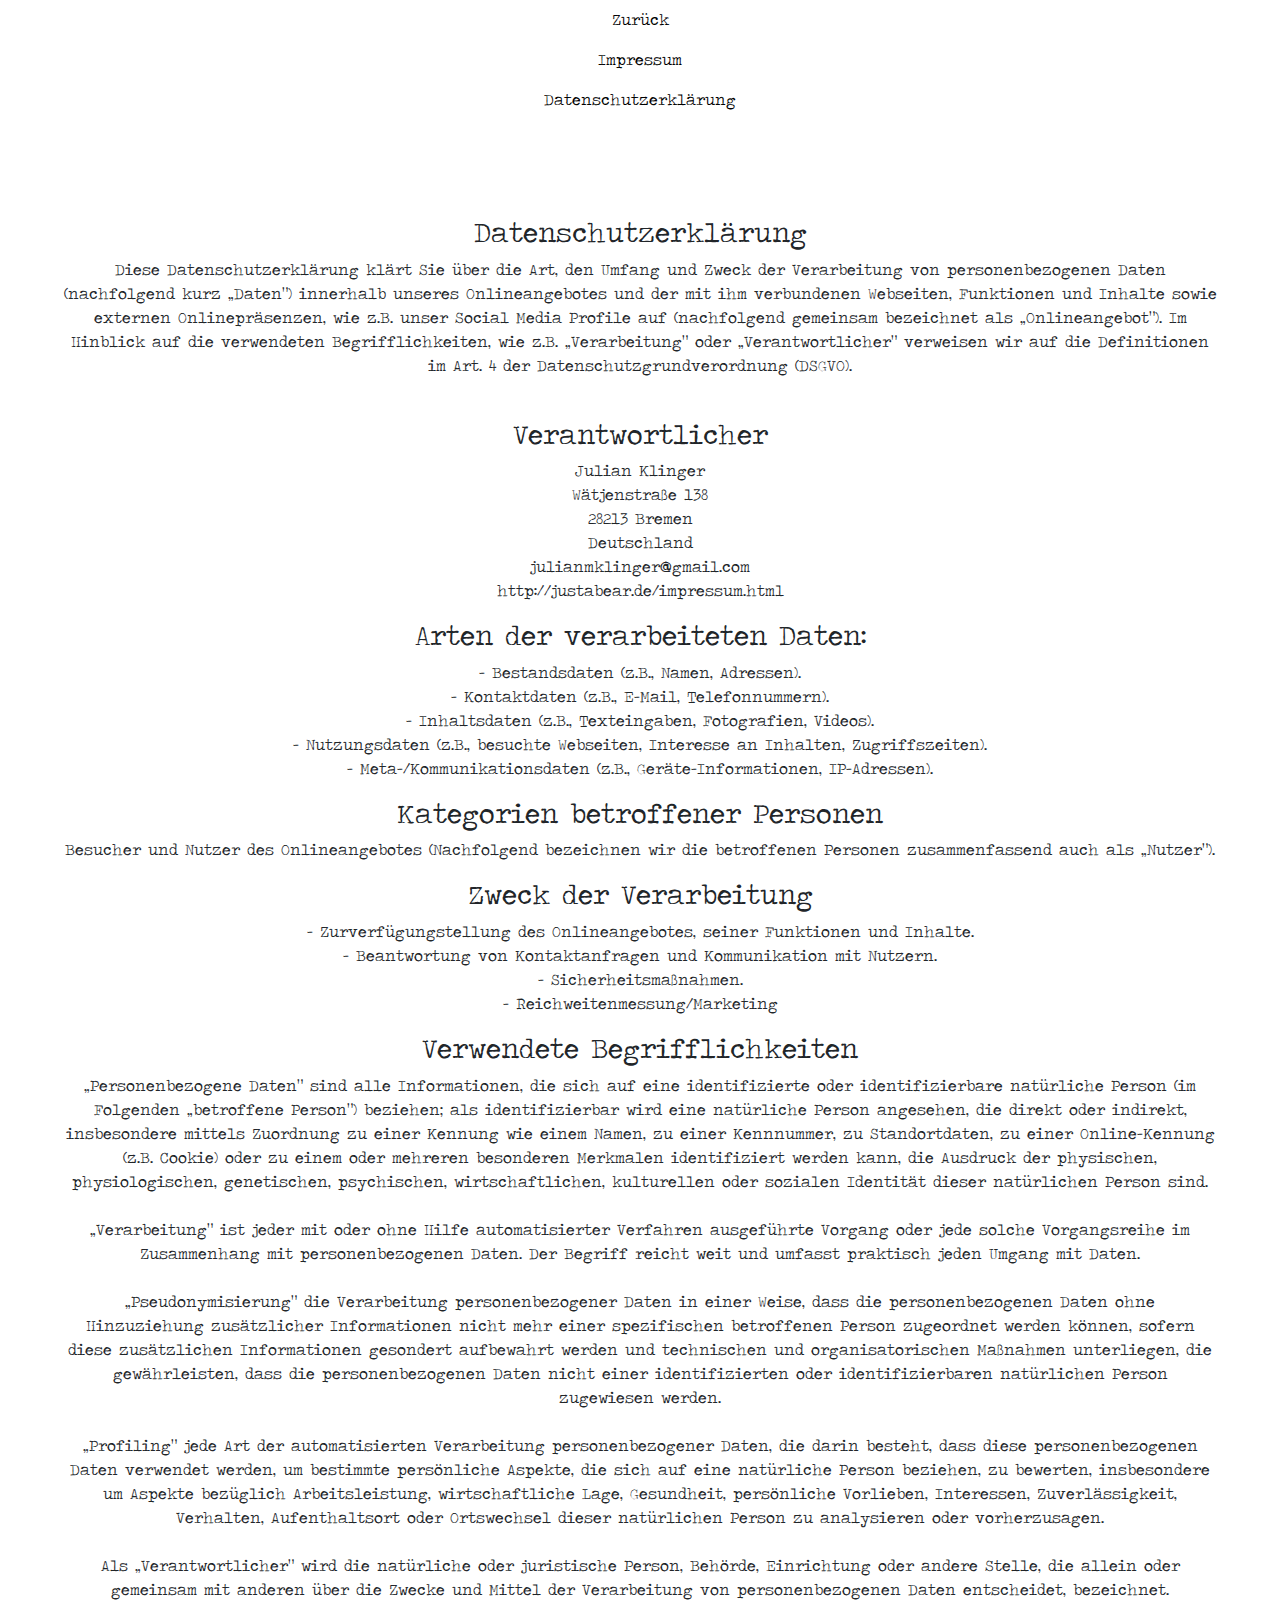
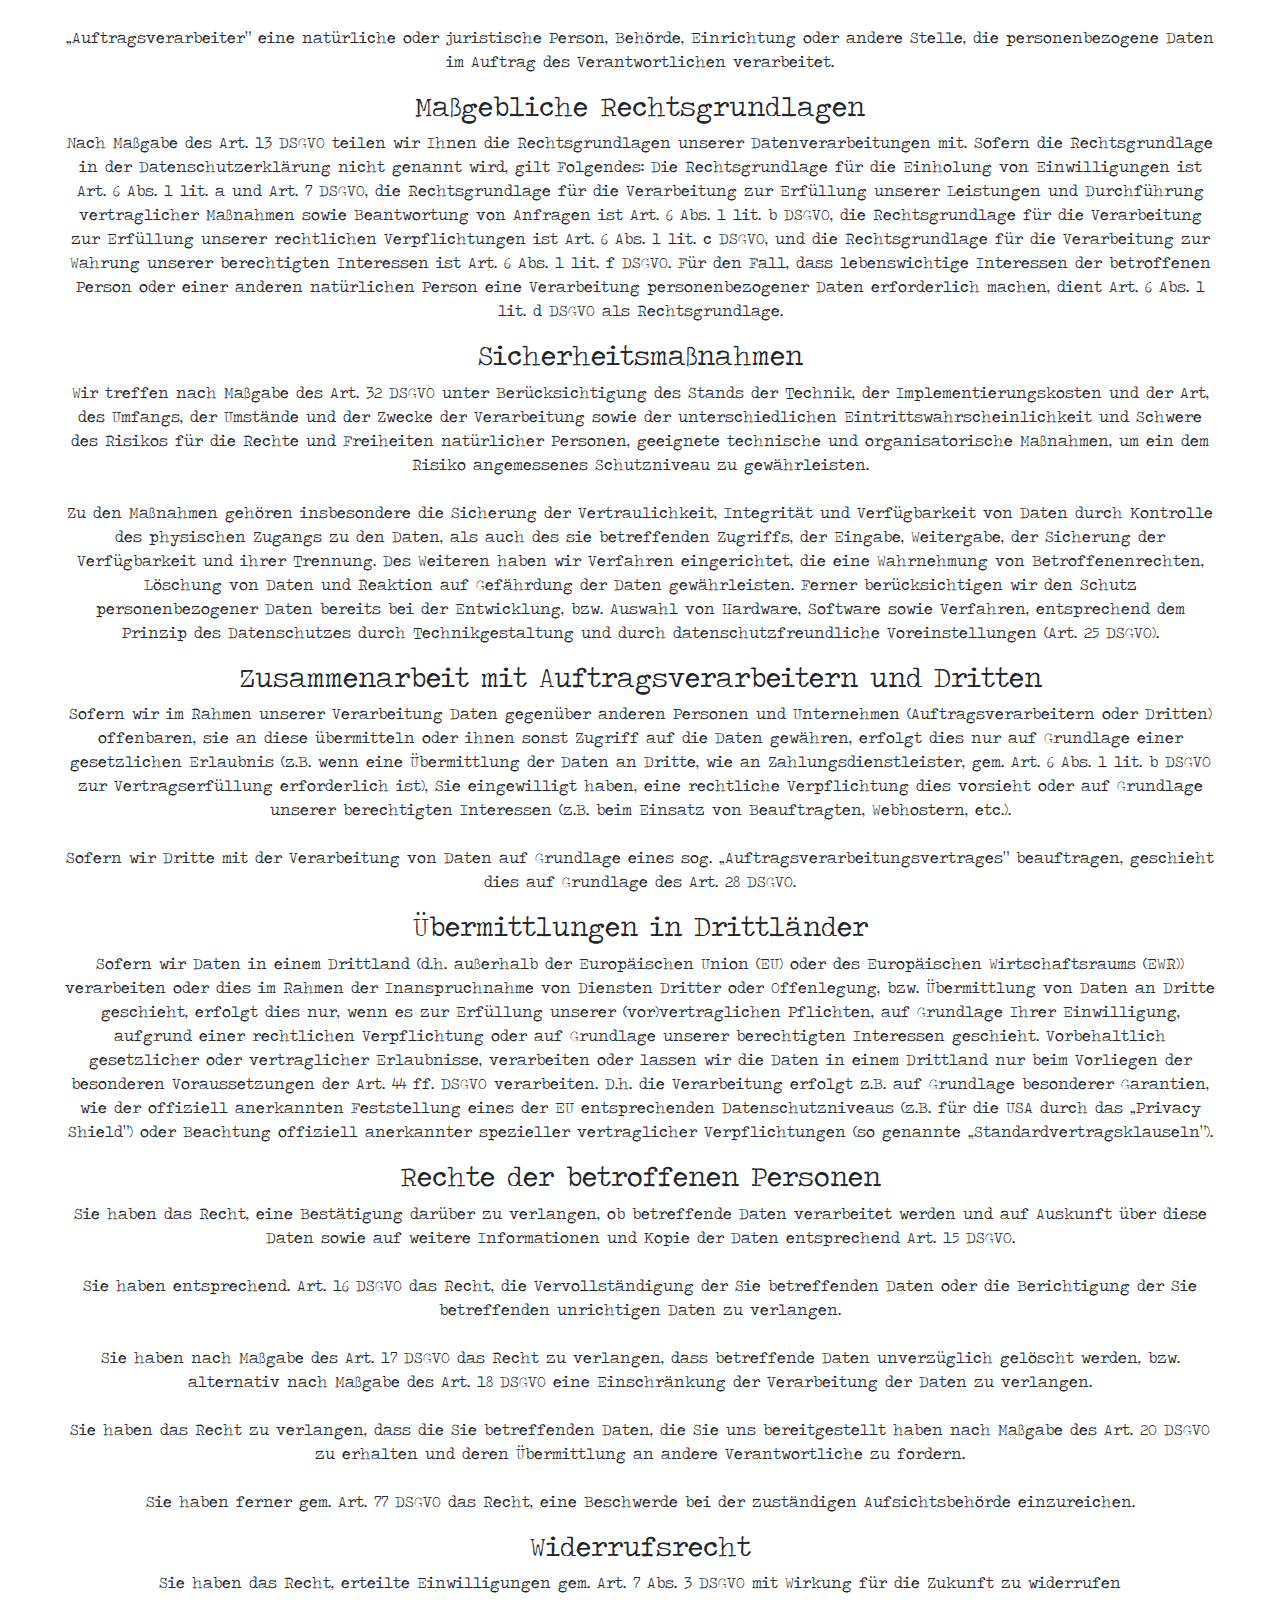
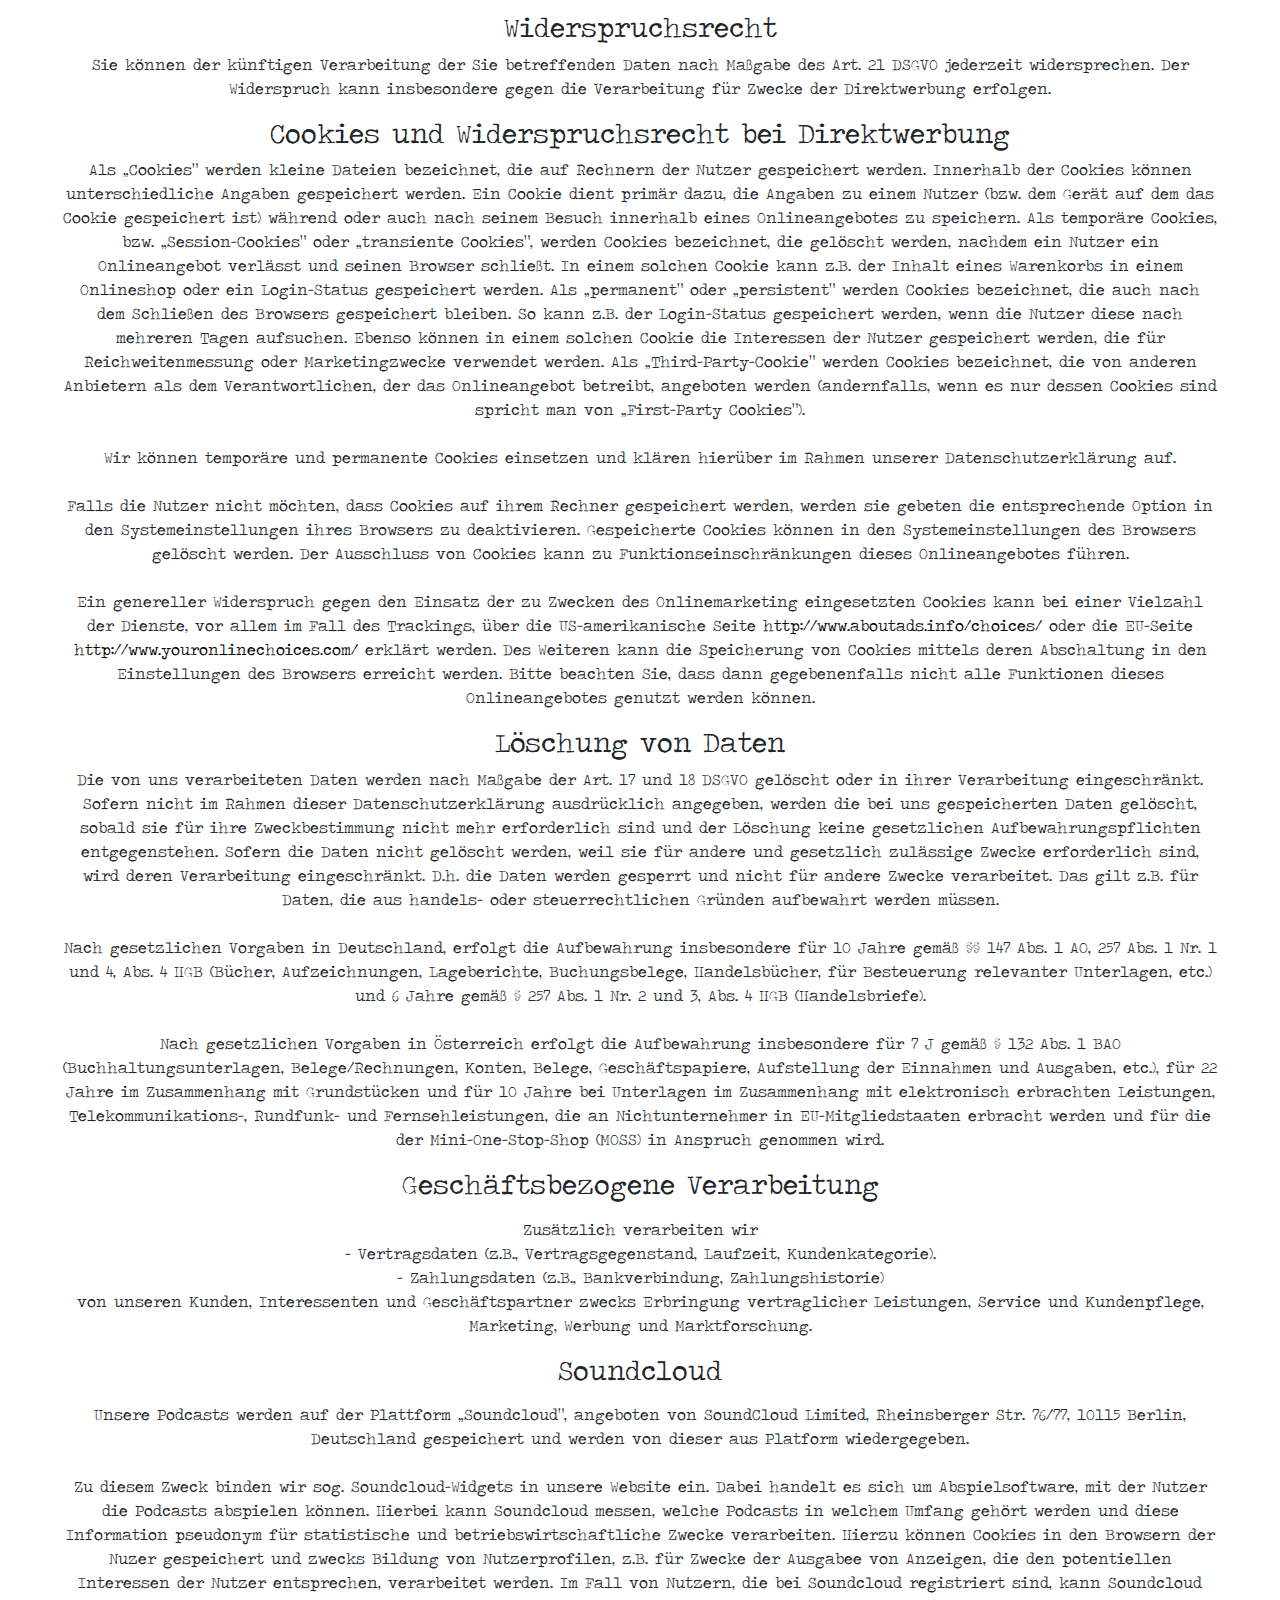
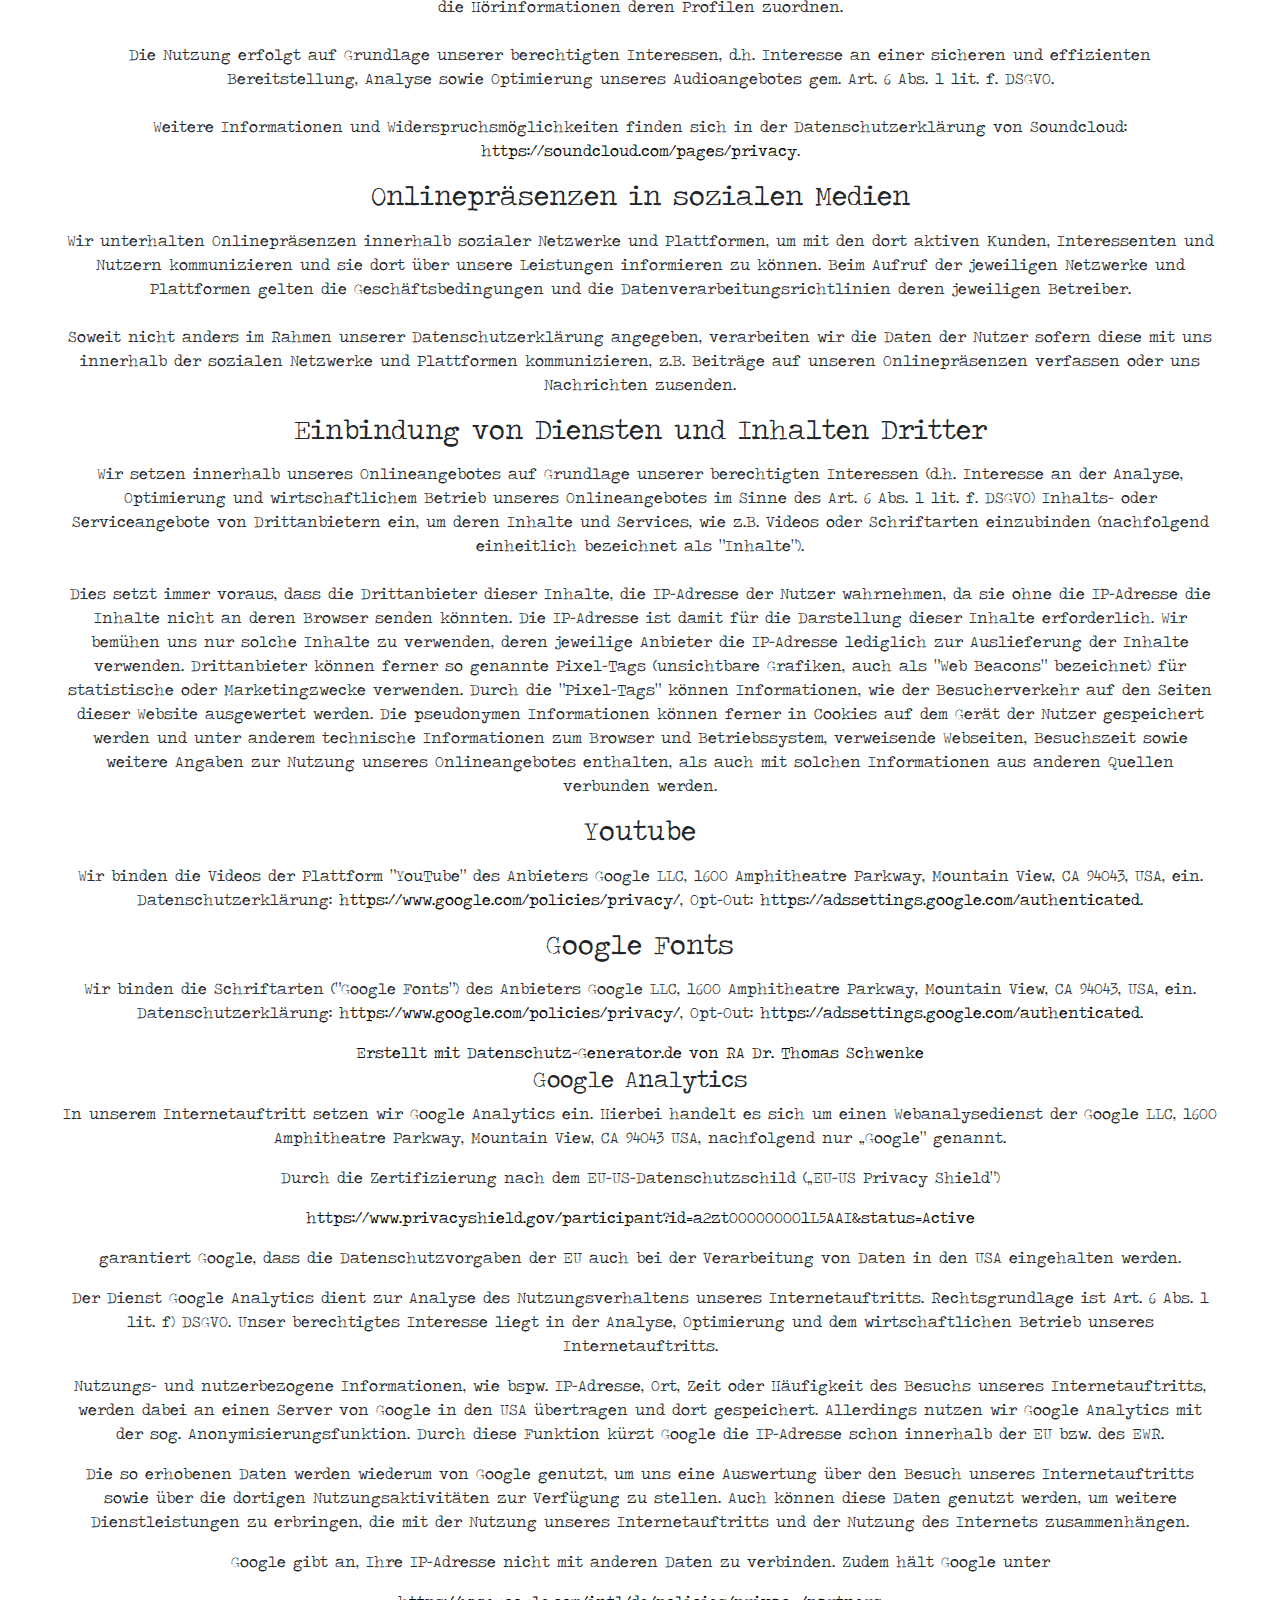
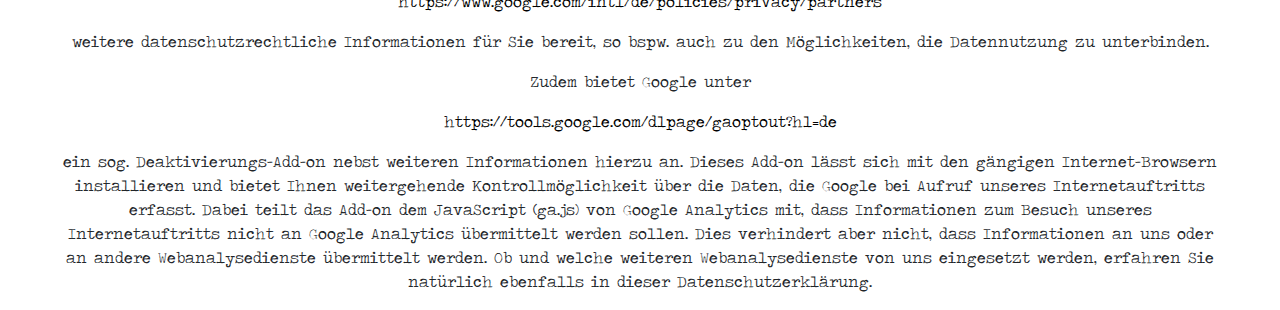
<file: datenschutz.html>
<!DOCTYPE html>
<html>
  <head>
    <!-- Global site tag (gtag.js) - Google Analytics -->
    <script async src="https://www.googletagmanager.com/gtag/js?id=UA-125742103-1"></script>
    <script>
      window.dataLayer = window.dataLayer || [];
      function gtag(){dataLayer.push(arguments);}
      gtag('js', new Date());

      gtag('config', 'UA-125742103-1'), { 'anonymize_ip': true } ;
    </script>
    <meta charset="utf-8">
    <meta http-equiv="x-ua-compatible" content="ie=edge">
    <meta name="description" content="">
    <meta name="viewport" content="width=device-width, initial-scale=1, shrink-to-fit=no">
    <link rel="stylesheet" href="https://maxcdn.bootstrapcdn.com/bootstrap/4.0.0/css/bootstrap.min.css" integrity="sha384-Gn5384xqQ1aoWXA+058RXPxPg6fy4IWvTNh0E263XmFcJlSAwiGgFAW/dAiS6JXm" crossorigin="anonymous">
    <link rel="stylesheet" href="https://cdnjs.cloudflare.com/ajax/libs/font-awesome/4.7.0/css/font-awesome.min.css">
    <link rel="stylesheet" href="assets/stylesheets/font.css">
    <link rel="stylesheet" href="assets/stylesheets/debug.css">
    <link rel="stylesheet" href="assets/stylesheets/style.css">
     <!-- Ensure load priority to last -->
    <link rel="stylesheet" href="assets/stylesheets/responsive.css">
    <title>Just a Bear - Band</title>
  </head>
  <body class="debug-off text-center">


      <div>
        <ul class="navbar-nav">
          <li class="nav-item">
            <a class="nav-link" href="index.html">Zurück</a>
          </li>
          <li class="nav-item">
            <a class="nav-link active" href="impressum.html">Impressum</a>
          </li>
          <li class="nav-item">
            <a class="nav-link" href="datenschutz.html">Datenschutzerklärung</a>
          </li>
        </ul>
      </div> 
    <main class="container-fluid">
      <section class="pt-5 px-md-5">
        <h3 class="mt-5">Datenschutzerklärung</h3>
        <h3 id="dsg-general-intro"></h3>
        <p>Diese Datenschutzerklärung klärt Sie über die Art, den Umfang und Zweck der Verarbeitung von personenbezogenen Daten (nachfolgend kurz „Daten“) innerhalb unseres Onlineangebotes und der mit ihm verbundenen Webseiten, Funktionen und Inhalte sowie externen Onlinepräsenzen, wie z.B. unser Social Media Profile auf (nachfolgend gemeinsam bezeichnet als „Onlineangebot“). Im Hinblick auf die verwendeten Begrifflichkeiten, wie z.B. „Verarbeitung“ oder „Verantwortlicher“ verweisen wir auf die Definitionen im Art. 4 der Datenschutzgrundverordnung (DSGVO).<br>
        <br>
        </p>
        <h3 id="dsg-general-controller">Verantwortlicher</h3><p><span class="tsmcontroller">Julian Klinger<br>
        Wätjenstraße 138<br>
        28213 Bremen<br>
        Deutschland<br>
        julianmklinger@gmail.com<br>
        http://justabear.de/impressum.html</span></p><h3 id="dsg-general-datatype">Arten der verarbeiteten Daten:</h3><p>-  Bestandsdaten (z.B., Namen, Adressen).<br>
        - Kontaktdaten (z.B., E-Mail, Telefonnummern).<br>
        - Inhaltsdaten (z.B., Texteingaben, Fotografien, Videos).<br>
        - Nutzungsdaten (z.B., besuchte Webseiten, Interesse an Inhalten, Zugriffszeiten).<br>
        - Meta-/Kommunikationsdaten (z.B., Geräte-Informationen, IP-Adressen).<br>
        </p><h3 id="dsg-general-datasubjects">Kategorien betroffener Personen</h3><p>Besucher und Nutzer des Onlineangebotes (Nachfolgend bezeichnen wir die betroffenen Personen zusammenfassend auch als „Nutzer“).<br>
        </p><h3 id="dsg-general-purpose">Zweck der Verarbeitung</h3><p>-  Zurverfügungstellung des Onlineangebotes, seiner Funktionen und  Inhalte.<br>
        - Beantwortung von Kontaktanfragen und Kommunikation mit Nutzern.<br>
        - Sicherheitsmaßnahmen.<br>
        - Reichweitenmessung/Marketing<br>
        <span class="tsmcom"></span></p><h3 id="dsg-general-terms">Verwendete Begrifflichkeiten </h3><p>„Personenbezogene Daten“ sind alle Informationen, die sich auf eine identifizierte oder identifizierbare natürliche Person (im Folgenden „betroffene Person“) beziehen; als identifizierbar wird eine natürliche Person angesehen, die direkt oder indirekt, insbesondere mittels Zuordnung zu einer Kennung wie einem Namen, zu einer Kennnummer, zu Standortdaten, zu einer Online-Kennung (z.B. Cookie) oder zu einem oder mehreren besonderen Merkmalen identifiziert werden kann, die Ausdruck der physischen, physiologischen, genetischen, psychischen, wirtschaftlichen, kulturellen oder sozialen Identität dieser natürlichen Person sind.<br>
        <br>
        „Verarbeitung“ ist jeder mit oder ohne Hilfe automatisierter Verfahren ausgeführte Vorgang oder jede solche Vorgangsreihe im Zusammenhang mit personenbezogenen Daten. Der Begriff reicht weit und umfasst praktisch jeden Umgang mit Daten.<br>
        <br>
        „Pseudonymisierung“ die Verarbeitung personenbezogener Daten in einer Weise, dass die personenbezogenen Daten ohne Hinzuziehung zusätzlicher Informationen nicht mehr einer spezifischen betroffenen Person zugeordnet werden können, sofern diese zusätzlichen Informationen gesondert aufbewahrt werden und technischen und organisatorischen Maßnahmen unterliegen, die gewährleisten, dass die personenbezogenen Daten nicht einer identifizierten oder identifizierbaren natürlichen Person zugewiesen werden.<br>
        <br>
        „Profiling“ jede Art der automatisierten Verarbeitung personenbezogener Daten, die darin besteht, dass diese personenbezogenen Daten verwendet werden, um bestimmte persönliche Aspekte, die sich auf eine natürliche Person beziehen, zu bewerten, insbesondere um Aspekte bezüglich Arbeitsleistung, wirtschaftliche Lage, Gesundheit, persönliche Vorlieben, Interessen, Zuverlässigkeit, Verhalten, Aufenthaltsort oder Ortswechsel dieser natürlichen Person zu analysieren oder vorherzusagen.<br>
        <br>
        Als „Verantwortlicher“ wird die natürliche oder juristische Person, Behörde, Einrichtung oder andere Stelle, die allein oder gemeinsam mit anderen über die Zwecke und Mittel der Verarbeitung von personenbezogenen Daten entscheidet, bezeichnet.<br>
        <br>
        „Auftragsverarbeiter“ eine natürliche oder juristische Person, Behörde, Einrichtung oder andere Stelle, die personenbezogene Daten im Auftrag des Verantwortlichen verarbeitet.<br>
        </p><h3 id="dsg-general-legalbasis">Maßgebliche Rechtsgrundlagen</h3><p>Nach Maßgabe des Art. 13 DSGVO teilen wir Ihnen die Rechtsgrundlagen unserer Datenverarbeitungen mit. Sofern die Rechtsgrundlage in der Datenschutzerklärung nicht genannt wird, gilt Folgendes: Die Rechtsgrundlage für die Einholung von Einwilligungen ist Art. 6 Abs. 1 lit. a und Art. 7 DSGVO, die Rechtsgrundlage für die Verarbeitung zur Erfüllung unserer Leistungen und Durchführung vertraglicher Maßnahmen sowie Beantwortung von Anfragen ist Art. 6 Abs. 1 lit. b DSGVO, die Rechtsgrundlage für die Verarbeitung zur Erfüllung unserer rechtlichen Verpflichtungen ist Art. 6 Abs. 1 lit. c DSGVO, und die Rechtsgrundlage für die Verarbeitung zur Wahrung unserer berechtigten Interessen ist Art. 6 Abs. 1 lit. f DSGVO. Für den Fall, dass lebenswichtige Interessen der betroffenen Person oder einer anderen natürlichen Person eine Verarbeitung personenbezogener Daten erforderlich machen, dient Art. 6 Abs. 1 lit. d DSGVO als Rechtsgrundlage.</p><h3 id="dsg-general-securitymeasures">Sicherheitsmaßnahmen</h3><p>Wir treffen nach Maßgabe des Art. 32 DSGVO unter Berücksichtigung des Stands der Technik, der Implementierungskosten und der Art, des Umfangs, der Umstände und der Zwecke der Verarbeitung sowie der unterschiedlichen Eintrittswahrscheinlichkeit und Schwere des Risikos für die Rechte und Freiheiten natürlicher Personen, geeignete technische und organisatorische Maßnahmen, um ein dem Risiko angemessenes Schutzniveau zu gewährleisten.<br>
        <br>
        Zu den Maßnahmen gehören insbesondere die Sicherung der Vertraulichkeit, Integrität und Verfügbarkeit von Daten durch Kontrolle des physischen Zugangs zu den Daten, als auch des sie betreffenden Zugriffs, der Eingabe, Weitergabe, der Sicherung der Verfügbarkeit und ihrer Trennung. Des Weiteren haben wir Verfahren eingerichtet, die eine Wahrnehmung von Betroffenenrechten, Löschung von Daten und Reaktion auf Gefährdung der Daten gewährleisten. Ferner berücksichtigen wir den Schutz personenbezogener Daten bereits bei der Entwicklung, bzw. Auswahl von Hardware, Software sowie Verfahren, entsprechend dem Prinzip des Datenschutzes durch Technikgestaltung und durch datenschutzfreundliche Voreinstellungen (Art. 25 DSGVO).<br>
        </p><h3 id="dsg-general-coprocessing">Zusammenarbeit mit Auftragsverarbeitern und Dritten</h3><p>Sofern wir im Rahmen unserer Verarbeitung Daten gegenüber anderen Personen und Unternehmen (Auftragsverarbeitern oder Dritten) offenbaren, sie an diese übermitteln oder ihnen sonst Zugriff auf die Daten gewähren, erfolgt dies nur auf Grundlage einer gesetzlichen Erlaubnis (z.B. wenn eine Übermittlung der Daten an Dritte, wie an Zahlungsdienstleister, gem. Art. 6 Abs. 1 lit. b DSGVO zur Vertragserfüllung erforderlich ist), Sie eingewilligt haben, eine rechtliche Verpflichtung dies vorsieht oder auf Grundlage unserer berechtigten Interessen (z.B. beim Einsatz von Beauftragten, Webhostern, etc.). <br>
        <br>
        Sofern wir Dritte mit der Verarbeitung von Daten auf Grundlage eines sog. „Auftragsverarbeitungsvertrages“ beauftragen, geschieht dies auf Grundlage des Art. 28 DSGVO.</p><h3 id="dsg-general-thirdparty">Übermittlungen in Drittländer</h3><p>Sofern wir Daten in einem Drittland (d.h. außerhalb der Europäischen Union (EU) oder des Europäischen Wirtschaftsraums (EWR)) verarbeiten oder dies im Rahmen der Inanspruchnahme von Diensten Dritter oder Offenlegung, bzw. Übermittlung von Daten an Dritte geschieht, erfolgt dies nur, wenn es zur Erfüllung unserer (vor)vertraglichen Pflichten, auf Grundlage Ihrer Einwilligung, aufgrund einer rechtlichen Verpflichtung oder auf Grundlage unserer berechtigten Interessen geschieht. Vorbehaltlich gesetzlicher oder vertraglicher Erlaubnisse, verarbeiten oder lassen wir die Daten in einem Drittland nur beim Vorliegen der besonderen Voraussetzungen der Art. 44 ff. DSGVO verarbeiten. D.h. die Verarbeitung erfolgt z.B. auf Grundlage besonderer Garantien, wie der offiziell anerkannten Feststellung eines der EU entsprechenden Datenschutzniveaus (z.B. für die USA durch das „Privacy Shield“) oder Beachtung offiziell anerkannter spezieller vertraglicher Verpflichtungen (so genannte „Standardvertragsklauseln“).</p><h3 id="dsg-general-rightssubject">Rechte der betroffenen Personen</h3><p>Sie haben das Recht, eine Bestätigung darüber zu verlangen, ob betreffende Daten verarbeitet werden und auf Auskunft über diese Daten sowie auf weitere Informationen und Kopie der Daten entsprechend Art. 15 DSGVO.<br>
        <br>
        Sie haben entsprechend. Art. 16 DSGVO das Recht, die Vervollständigung der Sie betreffenden Daten oder die Berichtigung der Sie betreffenden unrichtigen Daten zu verlangen.<br>
        <br>
        Sie haben nach Maßgabe des Art. 17 DSGVO das Recht zu verlangen, dass betreffende Daten unverzüglich gelöscht werden, bzw. alternativ nach Maßgabe des Art. 18 DSGVO eine Einschränkung der Verarbeitung der Daten zu verlangen.<br>
        <br>
        Sie haben das Recht zu verlangen, dass die Sie betreffenden Daten, die Sie uns bereitgestellt haben nach Maßgabe des Art. 20 DSGVO zu erhalten und deren Übermittlung an andere Verantwortliche zu fordern. <br>
        <br>
        Sie haben ferner gem. Art. 77 DSGVO das Recht, eine Beschwerde bei der zuständigen Aufsichtsbehörde einzureichen.</p><h3 id="dsg-general-revokeconsent">Widerrufsrecht</h3><p>Sie haben das Recht, erteilte Einwilligungen gem. Art. 7 Abs. 3 DSGVO mit Wirkung für die Zukunft zu widerrufen</p><h3 id="dsg-general-object">Widerspruchsrecht</h3><p>Sie können der künftigen Verarbeitung der Sie betreffenden Daten nach Maßgabe des Art. 21 DSGVO jederzeit widersprechen. Der Widerspruch kann insbesondere gegen die Verarbeitung für Zwecke der Direktwerbung erfolgen.</p><h3 id="dsg-general-cookies">Cookies und Widerspruchsrecht bei Direktwerbung</h3><p>Als „Cookies“ werden kleine Dateien bezeichnet, die auf Rechnern der Nutzer gespeichert werden. Innerhalb der Cookies können unterschiedliche Angaben gespeichert werden. Ein Cookie dient primär dazu, die Angaben zu einem Nutzer (bzw. dem Gerät auf dem das Cookie gespeichert ist) während oder auch nach seinem Besuch innerhalb eines Onlineangebotes zu speichern. Als temporäre Cookies, bzw. „Session-Cookies“ oder „transiente Cookies“, werden Cookies bezeichnet, die gelöscht werden, nachdem ein Nutzer ein Onlineangebot verlässt und seinen Browser schließt. In einem solchen Cookie kann z.B. der Inhalt eines Warenkorbs in einem Onlineshop oder ein Login-Status gespeichert werden. Als „permanent“ oder „persistent“ werden Cookies bezeichnet, die auch nach dem Schließen des Browsers gespeichert bleiben. So kann z.B. der Login-Status gespeichert werden, wenn die Nutzer diese nach mehreren Tagen aufsuchen. Ebenso können in einem solchen Cookie die Interessen der Nutzer gespeichert werden, die für Reichweitenmessung oder Marketingzwecke verwendet werden. Als „Third-Party-Cookie“ werden Cookies bezeichnet, die von anderen Anbietern als dem Verantwortlichen, der das Onlineangebot betreibt, angeboten werden (andernfalls, wenn es nur dessen Cookies sind spricht man von „First-Party Cookies“).<br>
        <br>
        Wir können temporäre und permanente Cookies einsetzen und klären hierüber im Rahmen unserer Datenschutzerklärung auf.<br>
        <br>
        Falls die Nutzer nicht möchten, dass Cookies auf ihrem Rechner gespeichert werden, werden sie gebeten die entsprechende Option in den Systemeinstellungen ihres Browsers zu deaktivieren. Gespeicherte Cookies können in den Systemeinstellungen des Browsers gelöscht werden. Der Ausschluss von Cookies kann zu Funktionseinschränkungen dieses Onlineangebotes führen.<br>
        <br>
        Ein genereller Widerspruch gegen den Einsatz der zu Zwecken des Onlinemarketing eingesetzten Cookies kann bei einer Vielzahl der Dienste, vor allem im Fall des Trackings, über die US-amerikanische Seite <a href="http://www.aboutads.info/choices/">http://www.aboutads.info/choices/</a> oder die EU-Seite <a href="http://www.youronlinechoices.com/">http://www.youronlinechoices.com/</a> erklärt werden. Des Weiteren kann die Speicherung von Cookies mittels deren Abschaltung in den Einstellungen des Browsers erreicht werden. Bitte beachten Sie, dass dann gegebenenfalls nicht alle Funktionen dieses Onlineangebotes genutzt werden können.</p><h3 id="dsg-general-erasure">Löschung von Daten</h3><p>Die von uns verarbeiteten Daten werden nach Maßgabe der Art. 17 und 18 DSGVO gelöscht oder in ihrer Verarbeitung eingeschränkt. Sofern nicht im Rahmen dieser Datenschutzerklärung ausdrücklich angegeben, werden die bei uns gespeicherten Daten gelöscht, sobald sie für ihre Zweckbestimmung nicht mehr erforderlich sind und der Löschung keine gesetzlichen Aufbewahrungspflichten entgegenstehen. Sofern die Daten nicht gelöscht werden, weil sie für andere und gesetzlich zulässige Zwecke erforderlich sind, wird deren Verarbeitung eingeschränkt. D.h. die Daten werden gesperrt und nicht für andere Zwecke verarbeitet. Das gilt z.B. für Daten, die aus handels- oder steuerrechtlichen Gründen aufbewahrt werden müssen.<br>
        <br>
        Nach gesetzlichen Vorgaben in Deutschland, erfolgt die Aufbewahrung insbesondere für 10 Jahre gemäß §§ 147 Abs. 1 AO, 257 Abs. 1 Nr. 1 und 4, Abs. 4 HGB (Bücher, Aufzeichnungen, Lageberichte, Buchungsbelege, Handelsbücher, für Besteuerung relevanter Unterlagen, etc.) und 6 Jahre gemäß § 257 Abs. 1 Nr. 2 und 3, Abs. 4 HGB (Handelsbriefe). <br>
        <br>
        Nach gesetzlichen Vorgaben in Österreich erfolgt die Aufbewahrung insbesondere für 7 J gemäß § 132 Abs. 1 BAO (Buchhaltungsunterlagen, Belege/Rechnungen, Konten, Belege, Geschäftspapiere, Aufstellung der Einnahmen und Ausgaben, etc.), für 22 Jahre im Zusammenhang mit Grundstücken und für 10 Jahre bei Unterlagen im Zusammenhang mit elektronisch erbrachten Leistungen, Telekommunikations-, Rundfunk- und Fernsehleistungen, die an Nichtunternehmer in EU-Mitgliedstaaten erbracht werden und für die der Mini-One-Stop-Shop (MOSS) in Anspruch genommen wird.</p><p></p><h3 id="dsg-commercialpurpose">Geschäftsbezogene Verarbeitung</h3><p></p><p><span class="ts-muster-content">Zusätzlich verarbeiten wir<br>
        - Vertragsdaten (z.B., Vertragsgegenstand, Laufzeit, Kundenkategorie).<br>
        - Zahlungsdaten (z.B., Bankverbindung, Zahlungshistorie)<br>
        von unseren Kunden, Interessenten und Geschäftspartner zwecks Erbringung vertraglicher Leistungen, Service und Kundenpflege, Marketing, Werbung und Marktforschung.</span></p><p></p><h3 id="dsg-musicpodcast-soundcloud">Soundcloud</h3><p></p><p><span class="ts-muster-content">Unsere Podcasts werden auf der Plattform „Soundcloud“, angeboten von SoundCloud Limited, Rheinsberger Str. 76/77, 10115 Berlin, Deutschland gespeichert und werden von dieser aus Platform wiedergegeben.<br>
        <br>
        Zu diesem Zweck binden wir sog. Soundcloud-Widgets in unsere Website ein. Dabei handelt es sich um Abspielsoftware, mit der Nutzer die Podcasts abspielen können. Hierbei kann Soundcloud messen, welche Podcasts in welchem Umfang gehört werden und diese Information pseudonym für statistische und betriebswirtschaftliche Zwecke verarbeiten. Hierzu können Cookies in den Browsern der Nuzer gespeichert und zwecks Bildung von Nutzerprofilen, z.B. für Zwecke der Ausgabee von Anzeigen, die den potentiellen Interessen der Nutzer entsprechen, verarbeitet werden. Im Fall von Nutzern, die bei Soundcloud registriert sind, kann Soundcloud die Hörinformationen deren Profilen zuordnen.<br>
        <br>
        Die Nutzung erfolgt auf Grundlage unserer berechtigten Interessen, d.h. Interesse an einer sicheren und effizienten Bereitstellung, Analyse sowie Optimierung unseres Audioangebotes gem. Art. 6 Abs. 1 lit. f. DSGVO. <br>
        <br>
        Weitere Informationen und Widerspruchsmöglichkeiten finden sich in der Datenschutzerklärung von Soundcloud: <a target="_blank" href="https://soundcloud.com/pages/privacy">https://soundcloud.com/pages/privacy</a>.</span></p><p></p><h3 id="dsg-socialmedia">Onlinepräsenzen in sozialen Medien</h3><p></p><p><span class="ts-muster-content">Wir unterhalten Onlinepräsenzen innerhalb sozialer Netzwerke und Plattformen, um mit den dort aktiven Kunden, Interessenten und Nutzern kommunizieren und sie dort über unsere Leistungen informieren zu können. Beim Aufruf der jeweiligen Netzwerke und Plattformen gelten die Geschäftsbedingungen und die Datenverarbeitungsrichtlinien deren jeweiligen Betreiber. <br>
        <br>
        Soweit nicht anders im Rahmen unserer Datenschutzerklärung angegeben, verarbeiten wir die Daten der Nutzer sofern diese mit uns innerhalb der sozialen Netzwerke und Plattformen kommunizieren, z.B. Beiträge auf unseren Onlinepräsenzen verfassen oder uns Nachrichten zusenden.</span></p><p></p><h3 id="dsg-thirdparty-einleitung">Einbindung von Diensten und Inhalten Dritter</h3><p></p><p><span class="ts-muster-content">Wir setzen innerhalb unseres Onlineangebotes auf Grundlage unserer berechtigten Interessen (d.h. Interesse an der Analyse, Optimierung und wirtschaftlichem Betrieb unseres Onlineangebotes im Sinne des Art. 6 Abs. 1 lit. f. DSGVO) Inhalts- oder Serviceangebote von Drittanbietern ein, um deren Inhalte und Services, wie z.B. Videos oder Schriftarten einzubinden (nachfolgend einheitlich bezeichnet als “Inhalte”). <br>
        <br>
        Dies setzt immer voraus, dass die Drittanbieter dieser Inhalte, die IP-Adresse der Nutzer wahrnehmen, da sie ohne die IP-Adresse die Inhalte nicht an deren Browser senden könnten. Die IP-Adresse ist damit für die Darstellung dieser Inhalte erforderlich. Wir bemühen uns nur solche Inhalte zu verwenden, deren jeweilige Anbieter die IP-Adresse lediglich zur Auslieferung der Inhalte verwenden. Drittanbieter können ferner so genannte Pixel-Tags (unsichtbare Grafiken, auch als "Web Beacons" bezeichnet) für statistische oder Marketingzwecke verwenden. Durch die "Pixel-Tags" können Informationen, wie der Besucherverkehr auf den Seiten dieser Website ausgewertet werden. Die pseudonymen Informationen können ferner in Cookies auf dem Gerät der Nutzer gespeichert werden und unter anderem technische Informationen zum Browser und Betriebssystem, verweisende Webseiten, Besuchszeit sowie weitere Angaben zur Nutzung unseres Onlineangebotes enthalten, als auch mit solchen Informationen aus anderen Quellen verbunden werden.</span></p><p></p><h3 id="dsg-thirdparty-youtube">Youtube</h3><p></p><p><span class="ts-muster-content">Wir binden die Videos der Plattform “YouTube” des Anbieters Google LLC, 1600 Amphitheatre Parkway, Mountain View, CA 94043, USA, ein. Datenschutzerklärung: <a target="_blank" href="https://www.google.com/policies/privacy/">https://www.google.com/policies/privacy/</a>, Opt-Out: <a target="_blank" href="https://adssettings.google.com/authenticated">https://adssettings.google.com/authenticated</a>.</span></p><p></p><h3 id="dsg-thirdparty-googlefonts">Google Fonts</h3><p></p><p><span class="ts-muster-content">Wir binden die Schriftarten ("Google Fonts") des Anbieters Google LLC, 1600 Amphitheatre Parkway, Mountain View, CA 94043, USA, ein. Datenschutzerklärung: <a target="_blank" href="https://www.google.com/policies/privacy/">https://www.google.com/policies/privacy/</a>, Opt-Out: <a target="_blank" href="https://adssettings.google.com/authenticated">https://adssettings.google.com/authenticated</a>.</span></p><a href="https://datenschutz-generator.de" class="dsg1-5" rel="nofollow" target="_blank">Erstellt mit Datenschutz-Generator.de von RA Dr. Thomas Schwenke</a>

        <h4>Google Analytics</h4>
        <p>In unserem Internetauftritt setzen wir Google Analytics ein. Hierbei handelt es sich um einen Webanalysedienst der Google LLC, 1600 Amphitheatre Parkway, Mountain View, CA 94043 USA, nachfolgend nur „Google“ genannt.</p>
        <p>Durch die Zertifizierung nach dem EU-US-Datenschutzschild („EU-US Privacy Shield“)</p>
        <p><a target="_blank" rel="noopener" href="https://www.privacyshield.gov/participant?id=a2zt000000001L5AAI&amp;status=Active">https://www.privacyshield.gov/participant?id=a2zt000000001L5AAI&amp;status=Active</a></p>
        <p>garantiert Google, dass die Datenschutzvorgaben der EU auch bei der Verarbeitung von Daten in den USA eingehalten werden.</p>
        <p>Der Dienst Google Analytics dient zur Analyse des Nutzungsverhaltens unseres Internetauftritts. Rechtsgrundlage ist Art. 6 Abs. 1 lit. f) DSGVO. Unser berechtigtes Interesse liegt in der Analyse, Optimierung und dem wirtschaftlichen Betrieb unseres Internetauftritts.</p>
        <p>Nutzungs- und nutzerbezogene Informationen, wie bspw. IP-Adresse, Ort, Zeit oder Häufigkeit des Besuchs unseres Internetauftritts, werden dabei an einen Server von Google in den USA übertragen und dort gespeichert. Allerdings nutzen wir Google Analytics mit der sog. Anonymisierungsfunktion. Durch diese Funktion kürzt Google die IP-Adresse schon innerhalb der EU bzw. des EWR.</p>
        <p>Die so erhobenen Daten werden wiederum von Google genutzt, um uns eine Auswertung über den Besuch unseres Internetauftritts sowie über die dortigen Nutzungsaktivitäten zur Verfügung zu stellen. Auch können diese Daten genutzt werden, um weitere Dienstleistungen zu erbringen, die mit der Nutzung unseres Internetauftritts und der Nutzung des Internets zusammenhängen.</p>
        <p>Google gibt an, Ihre IP-Adresse nicht mit anderen Daten zu verbinden. Zudem hält Google unter</p>
        <p><a target="_blank" rel="noopener" href="https://www.google.com/intl/de/policies/privacy/partners">https://www.google.com/intl/de/policies/privacy/partners</a></p>
        <p>weitere datenschutzrechtliche Informationen für Sie bereit, so bspw. auch zu den Möglichkeiten, die Datennutzung zu unterbinden.</p>
        <p>Zudem bietet Google unter</p>
        <p><a target="_blank" rel="noopener" href="https://tools.google.com/dlpage/gaoptout?hl=de">https://tools.google.com/dlpage/gaoptout?hl=de</a></p>
        <p>ein sog. Deaktivierungs-Add-on nebst weiteren Informationen hierzu an. Dieses Add-on lässt sich mit den gängigen Internet-Browsern installieren und bietet Ihnen weitergehende Kontrollmöglichkeit über die Daten, die Google bei Aufruf unseres Internetauftritts erfasst. Dabei teilt das Add-on dem JavaScript (ga.js) von Google Analytics mit, dass Informationen zum Besuch unseres Internetauftritts nicht an Google Analytics übermittelt werden sollen. Dies verhindert aber nicht, dass Informationen an uns oder an andere Webanalysedienste übermittelt werden. Ob und welche weiteren Webanalysedienste von uns eingesetzt werden, erfahren Sie natürlich ebenfalls in dieser Datenschutzerklärung.</p>


      </section>
    </main>
<!--     <div class="debug-size">
      <div class="d-block d-sm-none d-md-none d-lg-none d-xl-none">xs</div>
      <div class="d-none d-sm-block d-md-none d-lg-none d-xl-none">sm</div>
      <div class="d-none d-sm-none d-md-block d-lg-none d-xl-none">md</div>
      <div class="d-none d-sm-none d-md-none d-lg-block d-xl-none">lg</div>
      <div class="d-none d-sm-none d-md-none d-lg-none d-xl-block">xl</div>
    </div>  -->
    <script src="https://code.jquery.com/jquery-3.2.1.slim.min.js" integrity="sha384-KJ3o2DKtIkvYIK3UENzmM7KCkRr/rE9/Qpg6aAZGJwFDMVNA/GpGFF93hXpG5KkN" crossorigin="anonymous"></script>
    <script src="https://cdnjs.cloudflare.com/ajax/libs/popper.js/1.12.9/umd/popper.min.js" integrity="sha384-ApNbgh9B+Y1QKtv3Rn7W3mgPxhU9K/ScQsAP7hUibX39j7fakFPskvXusvfa0b4Q" crossorigin="anonymous"></script>
    <script src="https://maxcdn.bootstrapcdn.com/bootstrap/4.0.0/js/bootstrap.min.js" integrity="sha384-JZR6Spejh4U02d8jOt6vLEHfe/JQGiRRSQQxSfFWpi1MquVdAyjUar5+76PVCmYl" crossorigin="anonymous"></script>
    <script src="assets/javascripts/main.js"></script>
  </body>
</html>
</file>
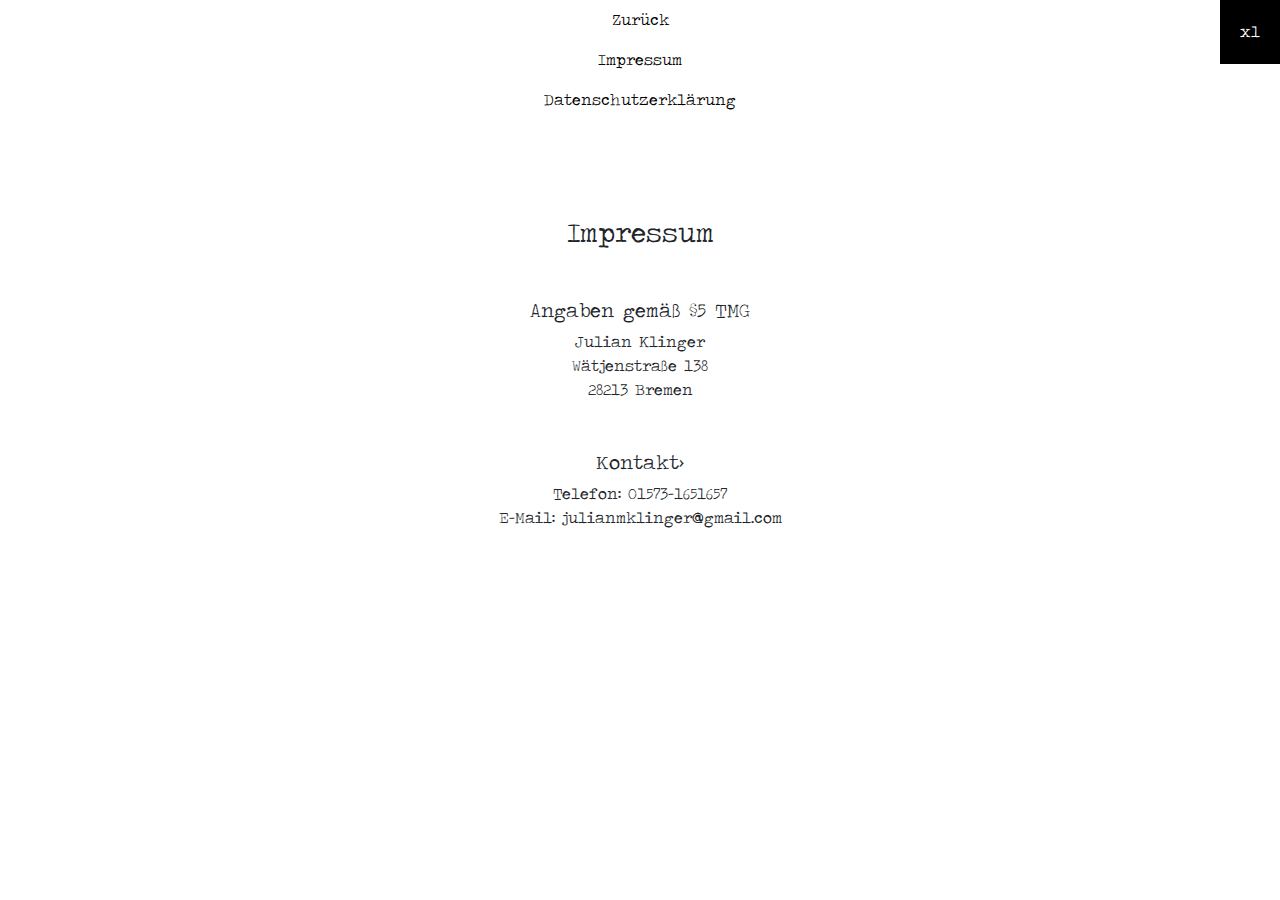
<file: impressum.html>
<!DOCTYPE html>
<html>
  <head>
    <!-- Global site tag (gtag.js) - Google Analytics -->
    <script async src="https://www.googletagmanager.com/gtag/js?id=UA-125742103-1"></script>
    <script>
      window.dataLayer = window.dataLayer || [];
      function gtag(){dataLayer.push(arguments);}
      gtag('js', new Date());

      gtag('config', 'UA-125742103-1'), { 'anonymize_ip': true } ;
    </script>
    <meta charset="utf-8">
    <meta http-equiv="x-ua-compatible" content="ie=edge">
    <meta name="description" content="">
    <meta name="viewport" content="width=device-width, initial-scale=1, shrink-to-fit=no">
    <link rel="stylesheet" href="https://maxcdn.bootstrapcdn.com/bootstrap/4.0.0/css/bootstrap.min.css" integrity="sha384-Gn5384xqQ1aoWXA+058RXPxPg6fy4IWvTNh0E263XmFcJlSAwiGgFAW/dAiS6JXm" crossorigin="anonymous">
    <link rel="stylesheet" href="https://cdnjs.cloudflare.com/ajax/libs/font-awesome/4.7.0/css/font-awesome.min.css">
    <link rel="stylesheet" href="assets/stylesheets/font.css">
    <link rel="stylesheet" href="assets/stylesheets/debug.css">
    <link rel="stylesheet" href="assets/stylesheets/style.css">
     <!-- Ensure load priority to last -->
    <link rel="stylesheet" href="assets/stylesheets/responsive.css">
    <title>Just a Bear - Band</title>
  </head>
  <body class="debug-off text-center">

      <div>
        <ul class="navbar-nav">
          <li class="nav-item">
            <a class="nav-link" href="index.html">Zurück</a>
          </li>
          <li class="nav-item">
            <a class="nav-link active" href="impressum.html">Impressum</a>
          </li>
          <li class="nav-item">
            <a class="nav-link" href="datenschutz.html">Datenschutzerklärung</a>
          </li>
        </ul>
      </div> 

    <main class="container-fluid">
      <section>
        <h3 class="mt-5 pt-5">Impressum</h3>
        <h5 class="mt-5">Angaben gemäß §5 TMG</h5>
        <p>Julian Klinger<br>Wätjenstraße 138<br>28213 Bremen</p>
        <h5 class="mt-5">Kontakt></h5>
        <p>Telefon: 01573-1651657<br>E-Mail: julianmklinger@gmail.com</p>
      </section>
    </main>
    <div class="debug-size">
      <div class="d-block d-sm-none d-md-none d-lg-none d-xl-none">xs</div>
      <div class="d-none d-sm-block d-md-none d-lg-none d-xl-none">sm</div>
      <div class="d-none d-sm-none d-md-block d-lg-none d-xl-none">md</div>
      <div class="d-none d-sm-none d-md-none d-lg-block d-xl-none">lg</div>
      <div class="d-none d-sm-none d-md-none d-lg-none d-xl-block">xl</div>
    </div>
    <script src="https://code.jquery.com/jquery-3.2.1.slim.min.js" integrity="sha384-KJ3o2DKtIkvYIK3UENzmM7KCkRr/rE9/Qpg6aAZGJwFDMVNA/GpGFF93hXpG5KkN" crossorigin="anonymous"></script>
    <script src="https://cdnjs.cloudflare.com/ajax/libs/popper.js/1.12.9/umd/popper.min.js" integrity="sha384-ApNbgh9B+Y1QKtv3Rn7W3mgPxhU9K/ScQsAP7hUibX39j7fakFPskvXusvfa0b4Q" crossorigin="anonymous"></script>
    <script src="https://maxcdn.bootstrapcdn.com/bootstrap/4.0.0/js/bootstrap.min.js" integrity="sha384-JZR6Spejh4U02d8jOt6vLEHfe/JQGiRRSQQxSfFWpi1MquVdAyjUar5+76PVCmYl" crossorigin="anonymous"></script>
    <script src="assets/javascripts/main.js"></script>
  </body>
</html>
</file>
<file: assets/stylesheets/font.css>
@font-face {
  font-family: "Just a Bear";
  font-style: normal;
  font-weight: 400;
  src: local('Traveling _Typewriter'),
      local('Traveling_Typewriter-Regular'),
      url(../fonts/traveling-_typewriter.woff) format('woff'),
      url(../fonts/traveling-_typewriter.ttf) format('truetype')
}
</file>
<file: assets/stylesheets/debug.css>
body.debug * { 
  border: 1px solid red; 
}

.debug-size {
  z-index: 2000;
  position: fixed;
  top: 0;
  right: 0;
}

.debug-size div {
  background: black;
  padding: 20px;
  color: white;
}
</file>
<file: assets/stylesheets/style.css>
html, body {
  width: 100%;
}

body {
  position: relative;
  font-family: "Just a Bear", arial;
}

a,
a:hover,
a:visited {
  color: black;
}

a:hover {
  text-decoration: underline;
}

h2 {
  font-size: 2.5em;
  font-family: 'Montserrat', sans-serif;
  font-weight: 700;
  text-transform: uppercase;
}

.navbar-collapse {
  background-color: rgba(0, 0, 0, 1);
  text-align: left;
  margin: 0px 80% 0 13px;
  font-family: 'Montserrat', sans-serif;
  font-weight: 700;
  font-size: 1.1em;
  text-transform: uppercase;

}
.fa-bars {
  background-color: rgba(0, 0, 0, 1);
  padding: 10px;
  margin-bottom: 0;
}

.navbar-dark {
  font-size: 1.1em;
  font-weight: 400;
  text-shadow: 0 0 2px black;
  text-align: right;
}
.fa-bars {
  font-size: 2em;
  color: white;
  text-shadow: 0 0 3px black;
}

.navbar-dark .navbar-toggler {
  border-color: transparent;
  background-color: transparent !important;
}/*
.fa-angle-left, .fa-angle-right {
  color: #f09f09;
  font-size: 4em;
}*/
.navbar-dark .navbar-nav .nav-link {
  font-size: 1.1em;
}
.navbar-dark .navbar-nav .nav-link:hover {
}
.navbar-dark .navbar-nav .nav-link:visited {
}
.arrow {
  font-size: 3em;
  color: white !important;
  padding-bottom: 10px;
  text-shadow: 0 0 3px black;
}
.arrow:hover {
  text-decoration: none !important;
}

.splash {
  height: 100vh;
  background: url(../images/landesfinale3.jpg) center center no-repeat #7f553d;
  background-size: cover;
  background-attachment: fixed;
}

.logo {
  text-shadow: 2px 2px 1px black;
  color: white;
}

.splash h1 {
  font-size: 9em;
}

.splash h2 {
  font-size: 40px;
  font-family: "Just a Bear", arial;
  font-weight: 400;
  text-transform: inherit;
}

.splash span {
  padding: 20px;
  font-size: 30px;
  width: 70px;
  border-radius: 50%;
  text-decoration: none;
  margin: 5px 2px;
  opacity: .9;
  box-shadow: 0 0 6px rgba(50, 50, 50, .9);
  color: white;
}

.splash span:hover {
  opacity: 1;
}

.splash a {
  text-decoration: none;
}

.splash .fa-facebook-f {
  background: #3B5998;
  text-decoration: none;
}

.splash .fa-youtube {
  background: #ff0000;
}

.media {
  background: url(../images/landesfinale1.jpg) center center no-repeat #7f553d;
  background-size: cover;
  background-attachment: fixed;
}

.media .embed-soundcloud {
  margin-top: 5%;
}

.live {
  min-height: 100vh;
  background: url(../images/halbfinale4.jpg) center center no-repeat #7f553d;
  background-size: cover;
  background-attachment: fixed;
}

.backdrop {
  background-color: rgba(255, 255, 255, .8);
  color: black;
}

.live .table td {
  padding: .2rem 0rem;
  font-size: 1em;
}

.live td:first-child,
.live td:last-child {
  width: 50px;
}

.table td {
  border-top: 0;
}

.live {
  font-family: 'Montserrat';
  font-size: 1em;
}

.live .font-italic {
  font-size: .8em;
}

.line-through {
  text-decoration: line-through;
  color: rgba(0, 0, 0, .3);
  font-size: 1em;
}

.kontakt {
  min-height: 100vh;
  background: url(../images/halbfinale1.jpg) center center no-repeat #7f553d;
  background-size: cover;
  background-attachment: fixed;
  font-family: 'Montserrat';
  font-size: 1em;
}

footer {
  color: white !important;
  text-shadow: 0 0 6px black;
  font-size: 1.1em;
}

footer a {
  color: white !important;
}
</file>
<file: assets/stylesheets/responsive.css>
@media(min-width: 1400px){
}


@media (max-width: 992px){

  .splash h1 {
    font-size: 7em;
  }

  .navbar-collapse {
    margin: 0px 60% 0 13px;
  }
}

@media (max-width: 768px){


  .navbar-collapse {
    margin: 0px 50% 0 13px;
  }

  .splash h1 {
    font-size: 5.5em;
    padding-top: 30%;
  }

  .splash h2 {
    font-size: 30px;
  }

  .embed-soundcloud {
    margin-bottom: 5%;
  }

  h2 {
    font-size: 2em;
  }
}

@media (max-width: 567px){
/*  .splash {
    height: 104vh;
  }
  .live {
    height: 104vh;
  }
  .kontakt {
    height: 104vh;
  }*/

  .splash h1 {
    font-size: 4.5em;
  }


  .splash h2 {
    font-size: 20px;
  }

  footer {
    font-size: .9em;
  }
}
</file>
